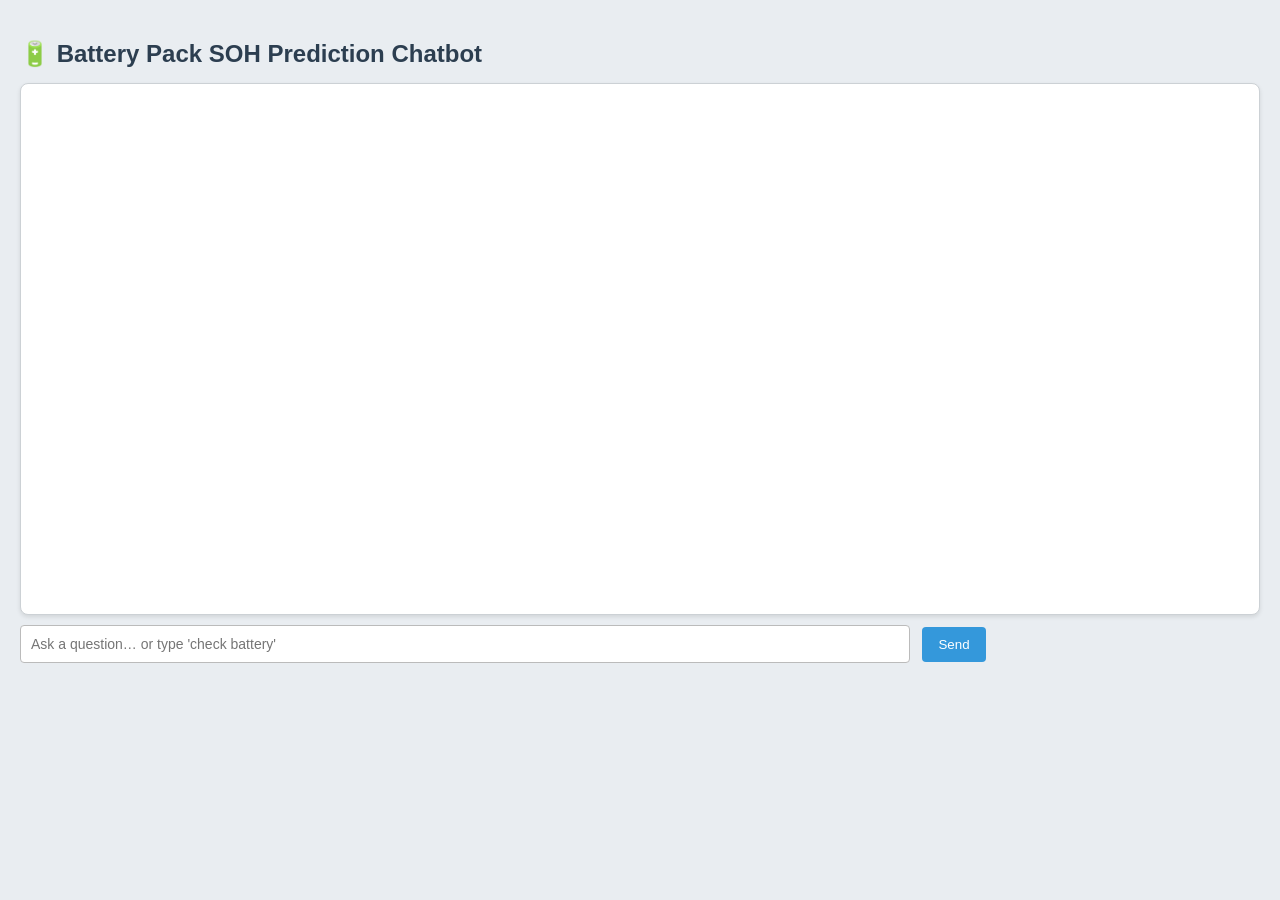
<file: ALGORITHMS_FINALP/index.html>
<!DOCTYPE html>
<html>
<head>
    <title>Battery Health Chatbot</title>
    <link rel="stylesheet" href="style.css">
</head>
<body>

<h2>🔋 Battery Pack SOH Prediction Chatbot</h2>

<div id="chatbox"></div>
<div id="typingIndicator">Bot is typing...</div>

<input id="msg" placeholder="Ask a question… or type 'check battery'">
<button onclick="sendChat()">Send</button>

<!-- Voltage Grid -->
<div id="batteryDisplay" class="hidden">
    <h3>Entered Voltages</h3>
    <div id="batteryStatus">No voltages entered yet.</div>
    <div id="batteryGrid"></div>
</div>

<!-- Health Panel -->
<div id="healthDisplay" class="hidden">
    <h3>Battery Health Result</h3>
    <div id="healthSOH"></div>
    <div id="healthStatus"></div>
</div>

<script>
const chatbox = document.getElementById("chatbox");
const typingIndicator = document.getElementById("typingIndicator");

let collecting = false;
let readings = [];
let currentIndex = 1;

// Enter key to send
document.getElementById("msg").addEventListener("keydown", e => {
    if (e.key === "Enter") {
        e.preventDefault();
        sendChat();
    }
});

function addBubble(text, type) {
    const div = document.createElement("div");
    div.className = type;
    div.innerHTML = `<span class="bubble-label">${type === "user" ? "You:" : type === "bot" ? "Bot:" : "Error:"}</span>${text.replace(/\n/g,"<br>")}`;
    chatbox.appendChild(div);
    chatbox.scrollTop = chatbox.scrollHeight;
}

function showTyping(){ typingIndicator.style.display = "block"; }
function hideTyping(){ typingIndicator.style.display = "none"; }

// Voltage Grid Update
function updateBatteryDisplay() {
    const display = document.getElementById("batteryDisplay");
    const status = document.getElementById("batteryStatus");
    const grid = document.getElementById("batteryGrid");

    if (!collecting) {
        display.classList.add("hidden");
        return;
    }

    display.classList.remove("hidden");

    if (readings.length === 0) {
        status.textContent = "No voltages entered yet.";
        grid.innerHTML = "";
        return;
    }

    status.textContent = `${readings.length}/21 entered:`;
    grid.innerHTML = "";

    readings.forEach((v, i) => {
        grid.innerHTML += `<div class="battery-cell">U${i+1}: ${v}V</div>`;
    });
}

async function sendChat() {
    const msg = document.getElementById("msg").value.trim();
    if (!msg) return;

    addBubble(msg, "user");
    document.getElementById("msg").value = "";

    if (!collecting && msg.toLowerCase().includes("check battery")) {
        collecting = true;
        readings = [];
        currentIndex = 1;

        document.getElementById("healthDisplay").classList.add("hidden");
        updateBatteryDisplay();

        addBubble("Enter voltage for U1:", "bot");
        return;
    }

    if (collecting) {
        await handleSingleVoltage(msg);
        return;
    }

    await askBot(msg);
}

async function handleSingleVoltage(msg) {
    const v = parseFloat(msg);

    if (isNaN(v)) {
        addBubble("Invalid input. Please enter a number.", "errorMsg");
        addBubble(`Re-enter U${currentIndex}:`, "bot");
        return;
    }

    readings.push(v);
    updateBatteryDisplay();

    if (readings.length < 21) {
        currentIndex++;
        addBubble(`U${currentIndex - 1} recorded: ${readings[currentIndex - 2]} V.\nEnter U${currentIndex}:`, "bot");
        return;
    }

    collecting = false;
    updateBatteryDisplay();

    addBubble("All 21 voltages received. Predicting SOH...", "bot");

    await predictSOH(readings);

    readings = [];
    updateBatteryDisplay();
}

async function askBot(message) {
    showTyping();
    const res = await fetch("/chat", {
        method: "POST",
        headers: {"Content-Type": "application/json"},
        body: JSON.stringify({ message })
    });

    const data = await res.json();
    hideTyping();
    addBubble(data.reply, "bot");
}

// SOH Prediction
async function predictSOH(values) {
    showTyping();

    const res = await fetch("/predict", {
        method: "POST",
        headers: {"Content-Type": "application/json"},
        body: JSON.stringify({ voltages: values })
    });

    const data = await res.json();
    hideTyping();

    if (data.error) {
        addBubble(data.error, "errorMsg");
        return;
    }

    addBubble(`Predicted SOH: ${data.soh}\n${data.status}`, "bot");

    // Fill the health panel
    document.getElementById("healthSOH").textContent = `SOH: ${data.soh}`;
    document.getElementById("healthStatus").textContent = data.status;

    document.getElementById("healthDisplay").classList.remove("hidden");
}
</script>

</body>
</html>
</file>
<file: ALGORITHMS_FINALP/style.css>
body {
    font-family: Arial, sans-serif;
    background: #e9edf1;
    padding: 20px;
    margin: 0;
}

h2 {
    color: #2c3e50;
    margin-bottom: 15px;
}

#chatbox {
    background: #ffffff;
    border: 1px solid #ccd1d5;
    height: 500px;
    padding: 15px;
    overflow-y: auto;
    border-radius: 8px;
    box-shadow: 0px 2px 4px rgba(0,0,0,0.1);
    margin-bottom: 10px;
}

#typingIndicator {
    display: none;
    color: #666;
    font-style: italic;
    margin-bottom: 10px;
}

input {
    padding: 10px;
    width: 70%;
    font-size: 14px;
    margin-right: 8px;
    border: 1px solid #bbb;
    border-radius: 4px;
}

button {
    padding: 10px 16px;
    background-color: #3498db;
    color: white;
    border: none;
    border-radius: 4px;
    cursor: pointer;
}

button:hover { background-color: #217dbb; }

.user, .bot, .errorMsg {
    padding: 10px 14px;
    margin: 8px 0;
    border-radius: 10px;
    max-width: 75%;
}

.user { background: #d6eaff; border-radius: 10px 10px 0 10px; }
.bot { background: #f0f0f0; border-radius: 10px 10px 10px 0; }
.errorMsg { background: #ffdddd; border: 1px solid #ff8080; }

.bubble-label { font-weight: bold; margin-right: 5px; }

/* -------------------------
   Voltage Grid
-------------------------- */
#batteryDisplay {
    background: #ffffff;
    padding: 10px;
    border: 1px solid #ccd1d5;
    border-radius: 8px;
    margin-top: 15px;
    box-shadow: 0px 1px 3px rgba(0,0,0,0.05);
}

#batteryDisplay.hidden { display: none; }

#batteryDisplay h3 {
    margin: 0 0 6px 0;
    font-size: 15px;
    color: #2c3e50;
}

#batteryStatus {
    margin-bottom: 6px;
    font-size: 13px;
    color: #555;
}

#batteryGrid {
    display: grid;
    grid-template-columns: repeat(7, 1fr);
    gap: 4px;
}

.battery-cell {
    padding: 4px 6px;
    background: #f8f9fa;
    border: 1px solid #dcdfe2;
    border-radius: 4px;
    font-size: 13px;
}

/* -------------------------
   Battery Health Panel
-------------------------- */
#healthDisplay {
    background: #ffffff;
    padding: 12px;
    border: 1px solid #ccd1d5;
    border-radius: 8px;
    margin-top: 15px;
    box-shadow: 0px 1px 3px rgba(0,0,0,0.05);
}

#healthDisplay.hidden { display: none; }

#healthDisplay h3 {
    margin: 0 0 6px 0;
    font-size: 16px;
    color: #2c3e50;
}

#healthSOH {
    font-size: 15px;
    font-weight: bold;
    margin-bottom: 6px;
}

#healthStatus {
    font-size: 14px;
    color: #444;
}
</file>
<file: frontend/style.css>
body {
    font-family: Arial, sans-serif;
    background: #e9edf1;
    padding: 20px;
    margin: 0;
}

h2 {
    color: #2c3e50;
    margin-bottom: 15px;
}

#chatbox {
    background: #ffffff;
    border: 1px solid #ccd1d5;
    height: 500px;
    padding: 15px;
    overflow-y: auto;
    border-radius: 8px;
    box-shadow: 0px 2px 4px rgba(0,0,0,0.1);
    margin-bottom: 10px;
}

#typingIndicator {
    display: none;
    color: #666;
    font-style: italic;
    margin-bottom: 10px;
}

input {
    padding: 10px;
    width: 70%;
    font-size: 14px;
    margin-right: 8px;
    border: 1px solid #bbb;
    border-radius: 4px;
}

button {
    padding: 10px 16px;
    background-color: #3498db;
    color: white;
    border: none;
    border-radius: 4px;
    cursor: pointer;
}

button:hover { background-color: #217dbb; }

.user, .bot, .errorMsg {
    padding: 10px 14px;
    margin: 8px 0;
    border-radius: 10px;
    max-width: 75%;
}

.user { background: #d6eaff; border-radius: 10px 10px 0 10px; }
.bot { background: #f0f0f0; border-radius: 10px 10px 10px 0; }
.errorMsg { background: #ffdddd; border: 1px solid #ff8080; }

.bubble-label { font-weight: bold; margin-right: 5px; }

/* -------------------------
   Voltage Grid
-------------------------- */
#batteryDisplay {
    background: #ffffff;
    padding: 10px;
    border: 1px solid #ccd1d5;
    border-radius: 8px;
    margin-top: 15px;
    box-shadow: 0px 1px 3px rgba(0,0,0,0.05);
}

#batteryDisplay.hidden { display: none; }

#batteryDisplay h3 {
    margin: 0 0 6px 0;
    font-size: 15px;
    color: #2c3e50;
}

#batteryStatus {
    margin-bottom: 6px;
    font-size: 13px;
    color: #555;
}

#batteryGrid {
    display: grid;
    grid-template-columns: repeat(7, 1fr);
    gap: 4px;
}

.battery-cell {
    padding: 4px 6px;
    background: #f8f9fa;
    border: 1px solid #dcdfe2;
    border-radius: 4px;
    font-size: 13px;
}

/* -------------------------
   Battery Health Panel
-------------------------- */
#healthDisplay {
    background: #ffffff;
    padding: 12px;
    border: 1px solid #ccd1d5;
    border-radius: 8px;
    margin-top: 15px;
    box-shadow: 0px 1px 3px rgba(0,0,0,0.05);
}

#healthDisplay.hidden { display: none; }

#healthDisplay h3 {
    margin: 0 0 6px 0;
    font-size: 16px;
    color: #2c3e50;
}

#healthSOH {
    font-size: 15px;
    font-weight: bold;
    margin-bottom: 6px;
}

#healthStatus {
    font-size: 14px;
    color: #444;
}
</file>
